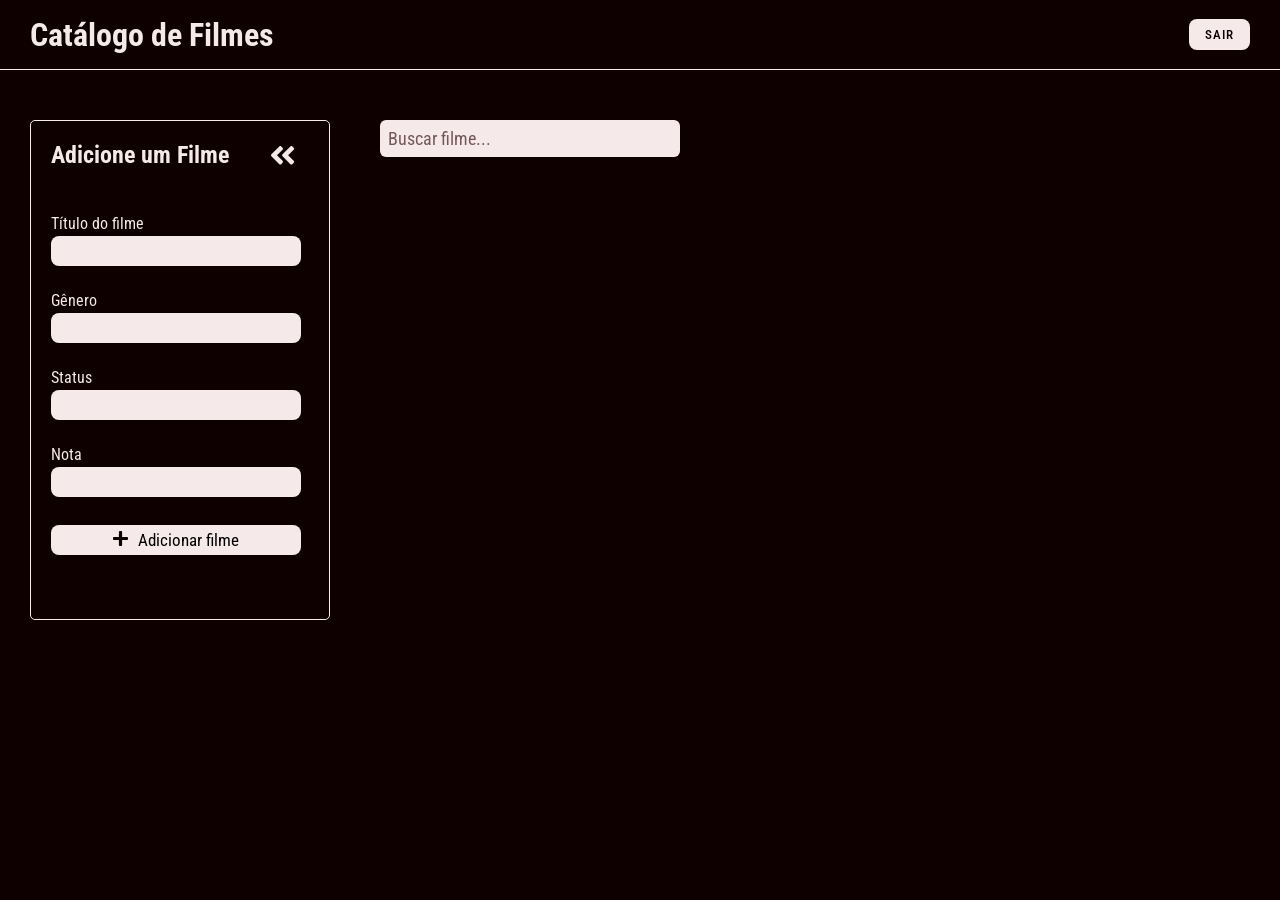
<file: fronted/index.html>
<!DOCTYPE html>
<html lang="en">
<head>
    <meta charset="UTF-8">
    <meta name="viewport" content="width=device-width, initial-scale=1.0">
    <title>Catálogo de Filmes</title>

    <link rel="stylesheet" href="CSS/style.css">

    <link rel="preconnect" href="https://fonts.googleapis.com">
    <link rel="preconnect" href="https://fonts.gstatic.com" crossorigin>
    <link href="https://fonts.googleapis.com/css2?family=Roboto+Condensed:ital,wght@0,100..900;1,100..900&family=Roboto:ital,wght@0,100..900;1,100..900&display=swap" rel="stylesheet">
</head>
<body>
    <header>
        <h1>Catálogo de Filmes</h1>
        <button id="logout-btn">SAIR</button>
    </header>
    <main>
        <aside id="formulario">
            <div id="aside-top">
                <h2>Adicione um Filme</h2>
                <img src="src/icons/arrow-hide.svg" alt="Seta para abrir e fechar a barra lateral." id="arrow-hide">
            </div>
            <form id="form-filmes">
                <div class="item-form" id="titulo-field">
                    <label for="tituloF">Título do filme</label>
                    <input type="text" id="tituloF" class="tituloF">
                </div>

                <div class="item-form" id="genero-field">
                    <label for="genero">Gênero</label>
                    <input type="text" id="genero" class="genero">
                </div>

                <div class="item-form" id="status-field">
                    <label for="status">Status</label>
                    <input type="text" id="status" class="status">
                </div>

                <div class="item-form" id="nota-field">
                    <label for="nota">Nota</label>
                    <input type="number" id="nota" class="nota">
                </div>

                <button type="submit">
                    <span>
                        <img src="src/icons/plus.svg" alt="Símbolo de mais">
                    </span>
                    <p>Adicionar filme</p>
                </button>
            </form>
        </aside>
        <section id="sessao-de-filmes">

            <input type="text" id="buscar-filme" placeholder="Buscar filme...">

            <article id="container-cards">
                <!-- <div class="card-filmes">
                    <div class="info-filmes">
                        <p>Títitulo</p>
                        <p>Gênero</p>
                        <p>Status</p>
                        <p>Nota</p>
                    </div>
                    <div class="icons">
                        <img class="pencil" src="src/icons/pencil.svg" alt="">
                        <img class="trash" src="src/icons/trash-alt.svg" alt="">
                    </div>
                </div> -->
            </article>
            <div id="paginacao"></div>
        </section>
    </main>

    <script src="https://code.jquery.com/jquery-3.7.1.min.js"></script>
    <script src="script.js"></script>

    <div id="popup-excluir">
        <p>Deseja excluir este filme?</p>
        <button id="confirmar-excluir">EXCLUIR</button>
        <button id="cancelar-excluir">CANCELAR</button>
    </div>

    <div id="popup-editar">
        <input type="text" id="editar-titulo" placeholder="Título">
        <input type="text" id="editar-genero" placeholder="Gênero">
        <input type="text" id="editar-status" placeholder="Status">
        <input type="number" id="editar-nota" placeholder="Nota">
        <button id="confirmar-edicao">SALVAR</button>
        <button id="cancelar-edicao">CANCELAR</button>
    </div>

    <div id="overlay"></div>
    
    <div  id="toast">
        <span id="toast-mensagem"></span>
        <button id="toast-fechar">X</button>
    </div>

</body>
</html>
</file>
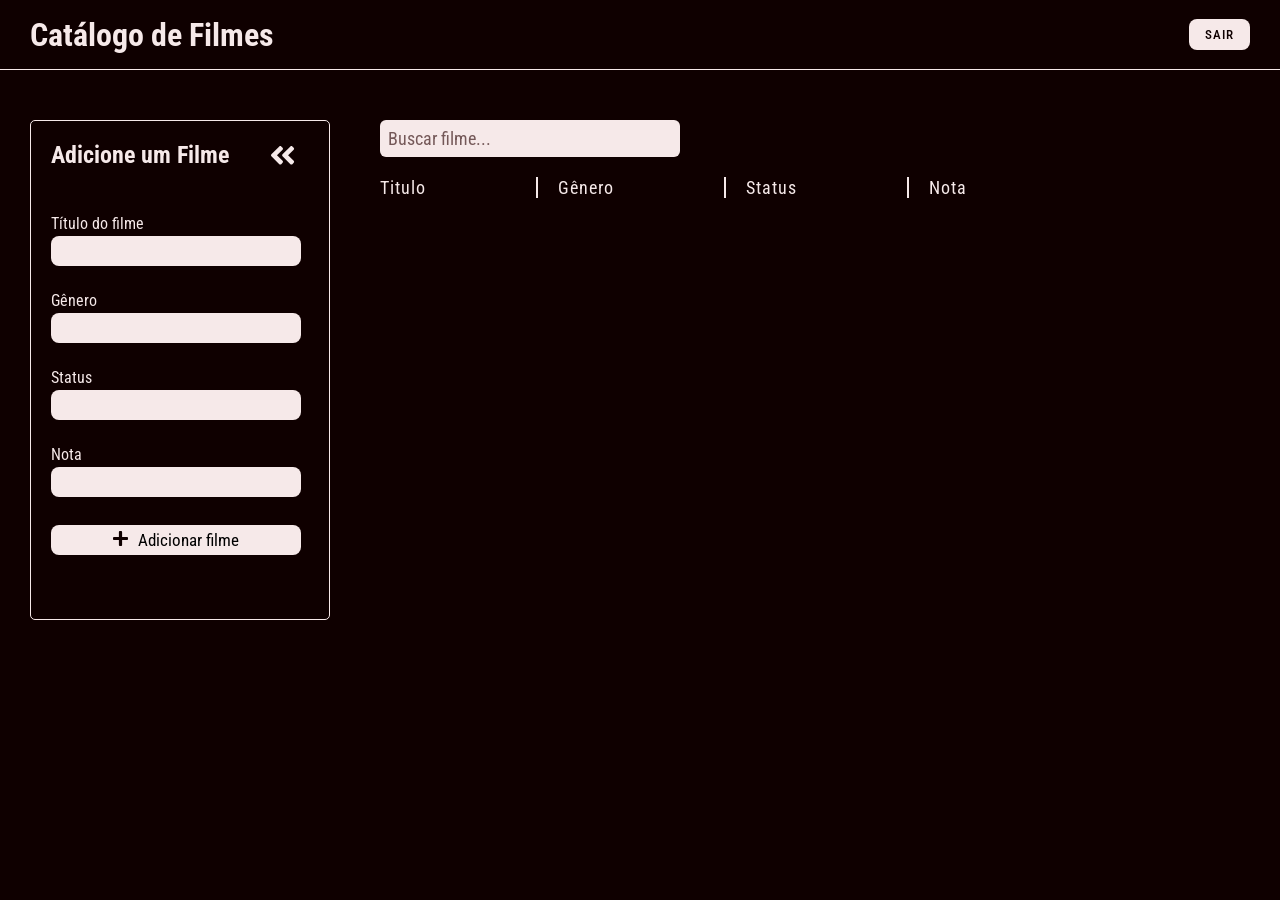
<file: frontend/index.html>
<!DOCTYPE html>
<html lang="en">
<head>
    <meta charset="UTF-8">
    <meta name="viewport" content="width=device-width, initial-scale=1.0">
    <title>Catálogo de Filmes</title>

    <link rel="stylesheet" href="CSS/style.css">

    <link rel="preconnect" href="https://fonts.googleapis.com">
    <link rel="preconnect" href="https://fonts.gstatic.com" crossorigin>
    <link href="https://fonts.googleapis.com/css2?family=Roboto+Condensed:ital,wght@0,100..900;1,100..900&family=Roboto:ital,wght@0,100..900;1,100..900&display=swap" rel="stylesheet">
</head>
<body>
    <header>
        <h1>Catálogo de Filmes</h1>
        <button id="logout-btn">SAIR</button>
    </header>
    <main>
        <aside id="formulario">
            <div id="aside-top">
                <h2>Adicione um Filme</h2>
                <img src="src/icons/arrow-hide.svg" alt="Seta para abrir e fechar a barra lateral." id="arrow-hide">
            </div>
            <form id="form-filmes">
                <div class="item-form" id="titulo-field">
                    <label for="tituloF">Título do filme</label>
                    <input type="text" id="tituloF" class="tituloF">
                </div>

                <div class="item-form" id="genero-field">
                    <label for="genero">Gênero</label>
                    <input type="text" id="genero" class="genero">
                </div>

                <div class="item-form" id="status-field">
                    <label for="status">Status</label>
                    <input type="text" id="status" class="status">
                </div>

                <div class="item-form" id="nota-field">
                    <label for="nota">Nota</label>
                    <input type="number" id="nota" class="nota">
                </div>

                <button type="submit">
                    <span>
                        <img src="src/icons/plus.svg" alt="Símbolo de mais">
                    </span>
                    <p>Adicionar filme</p>
                </button>
            </form>
        </aside>
        <section id="sessao-de-filmes">

            <input type="text" id="buscar-filme" placeholder="Buscar filme...">

            <div id="ref-container">
                <p>Titulo</p>
                <p>Gênero</p>
                <p>Status</p>
                <p id="nota">Nota</p>
            </div>

            <article id="container-cards">
                <!-- <div class="card-filmes">
                    <div class="info-filmes">
                        <p>Títitulo</p>
                        <p>Gênero</p>
                        <p>Status</p>
                        <p>Nota</p>
                    </div>
                    <div class="icons">
                        <img class="pencil" src="src/icons/pencil.svg" alt="">
                        <img class="trash" src="src/icons/trash-alt.svg" alt="">
                    </div>
                </div> -->
            </article>
            <div id="paginacao"></div>
        </section>
    </main>

    <script src="https://code.jquery.com/jquery-3.7.1.min.js"></script>
    <script src="script.js"></script>

    <div id="popup-excluir">

        <button id="fechar-excluir">X</button>

        <p>Deseja excluir este filme?</p>
        <button id="confirmar-excluir">EXCLUIR</button>
        <button id="cancelar-excluir">CANCELAR</button>
    </div>

    <div id="popup-editar">

        <button id="fechar-edicao">X</button>

        <input type="text" id="editar-titulo" placeholder="Título">
        <input type="text" id="editar-genero" placeholder="Gênero">
        <input type="text" id="editar-status" placeholder="Status">
        <input type="number" id="editar-nota" placeholder="Nota">
        <button id="confirmar-edicao">SALVAR</button>
        <button id="cancelar-edicao">CANCELAR</button>
    </div>

    <div id="popup-logout">
        <button id="fechar-logout" class="btn-fechar-modal">X</button>
        <p>Deseja sair da conta?</p>

        <button id="confirmar-logout">SIM</button>
        <button id="cancelar-logout">NÃO</button>
    </div>

    <div id="overlay"></div>
    
    <div  id="toast">
        <span id="toast-mensagem"></span>
        <button id="toast-fechar">X</button>
    </div>

</body>
</html>
</file>
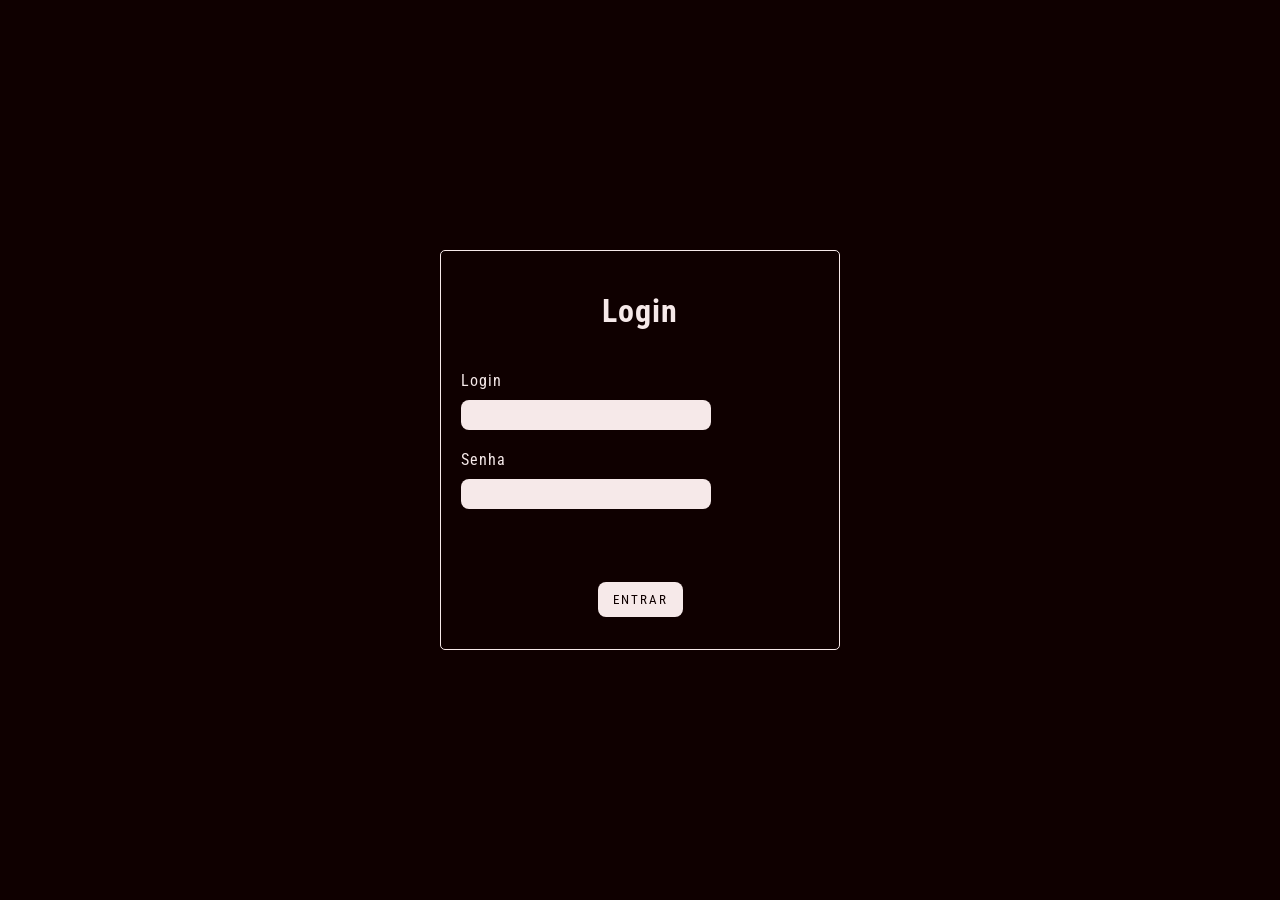
<file: fronted/login.html>
<!DOCTYPE html>
<html lang="en">
<head>
    <meta charset="UTF-8">
    <meta name="viewport" content="width=device-width, initial-scale=1.0">

    <link rel="stylesheet" href="CSS/login.css">

    <link rel="preconnect" href="https://fonts.googleapis.com">
    <link rel="preconnect" href="https://fonts.gstatic.com" crossorigin>
    <link href="https://fonts.googleapis.com/css2?family=Roboto+Condensed:ital,wght@0,100..900;1,100..900&family=Roboto:ital,wght@0,100..900;1,100..900&display=swap" rel="stylesheet">

    <title>Login | Catálogo de Filmes</title>
</head>
<body>
    <main id="form-container">
        <h1>Login</h1>
        <form id="login-form">
            <div class="input-field" id="login-field">
                <label for="loginL">Login</label>
                <input type="email" id="loginL">
            </div>
            <div class="input-field" id="senha-field">
                <label for="senhaL">Senha</label>
                <input type="password" id="senhaL">
            </div>

            <div id="error-message"></div>

            <button type="submit">ENTRAR</button>
        </form>
    </main>

    <script src="https://code.jquery.com/jquery-3.7.1.min.js"></script>
    <script src="login.js"></script>
</body>
</html>
</file>
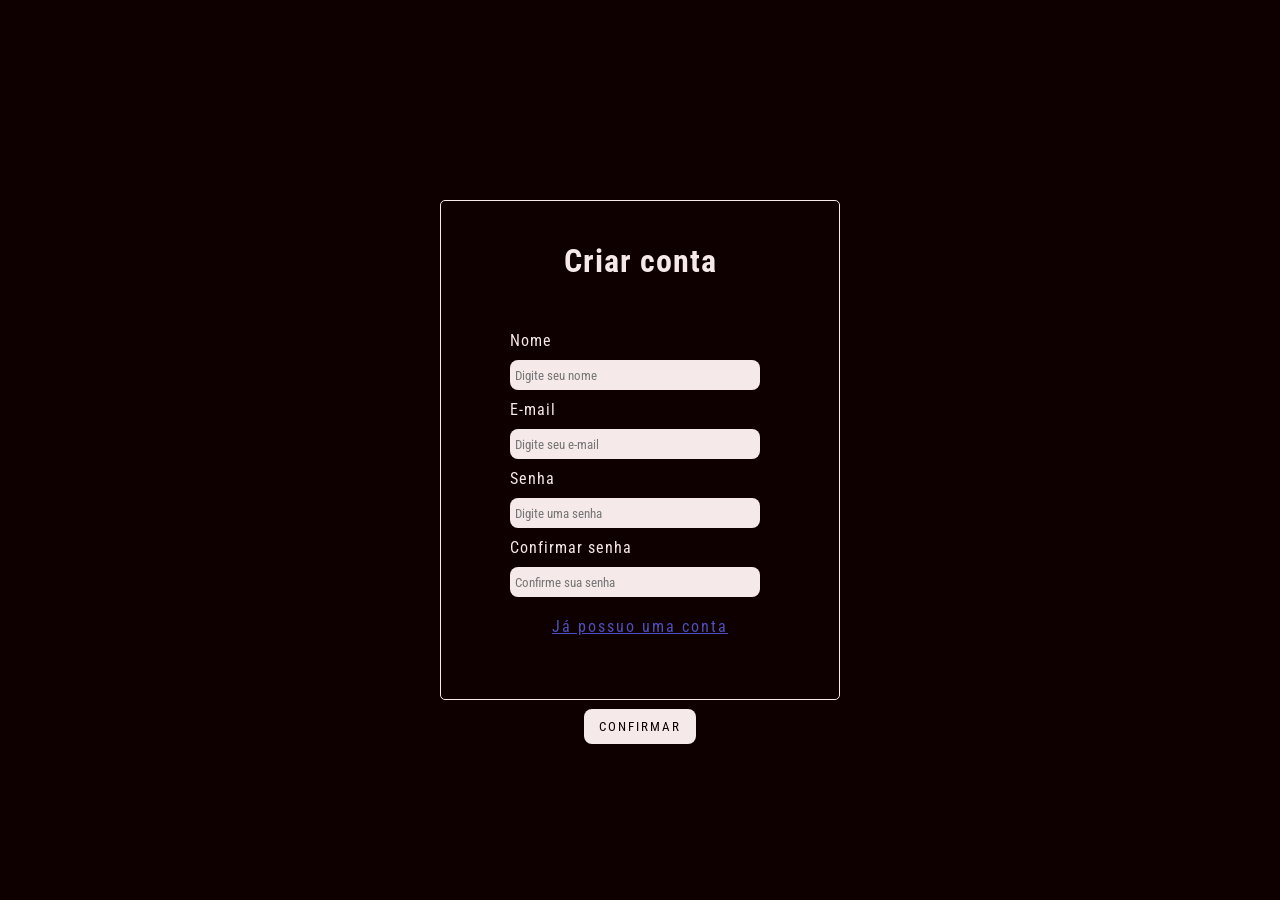
<file: frontend/cadastro.html>
<!DOCTYPE html>
<html lang="en">
<head>
    <meta charset="UTF-8">
    <meta name="viewport" content="width=device-width, initial-scale=1.0">

    <link rel="stylesheet" href="CSS/cadastro.css">

    <link rel="preconnect" href="https://fonts.googleapis.com">
    <link rel="preconnect" href="https://fonts.gstatic.com" crossorigin>
    <link href="https://fonts.googleapis.com/css2?family=Roboto+Condensed:ital,wght@0,100..900;1,100..900&family=Roboto:ital,wght@0,100..900;1,100..900&display=swap" rel="stylesheet">

    <title>Signin | Catálogo de Filmes</title>
</head>
<body>
    <main id="form-container">
        <h1>Criar conta</h1>
        <form id="signin-form">
            <div id="inputs-container">
                <div class="input-field" id="nome-field">
                    <label for="nomeL">Nome</label>
                    <input type="text" id="nomeL" placeholder="Digite seu nome">
                </div>
                <div class="input-field" id="login-field">
                    <label for="emailL">E-mail</label>
                    <input type="email" id="emailL" placeholder="Digite seu e-mail">
                </div>
                <div class="input-field" id="senha-field">
                    <label for="senhaL">Senha</label>
                    <input type="password" id="senhaL" placeholder="Digite uma senha">
                </div>
                <div class="input-field" id="confSenha-field">
                    <label for="confSenhaL">Confirmar senha</label>
                    <input type="password" id="confSenhaL" placeholder="Confirme sua senha">
                </div>
            </div>

            <p id="go-login">
                <a href="login.html">Já possuo uma conta</a>
            </p>

            <div id="error-message"></div>

            <button type="submit">CONFIRMAR</button>
        </form>
    </main>


    <script src="https://code.jquery.com/jquery-3.7.1.min.js"></script>
    <script src="cadastro.js"></script>

    <div id="toast">
        <span id="toast-mensagem"></span>
        <button id="toast-fechar">X</button>
    </div>

</body>
</html>
</file>
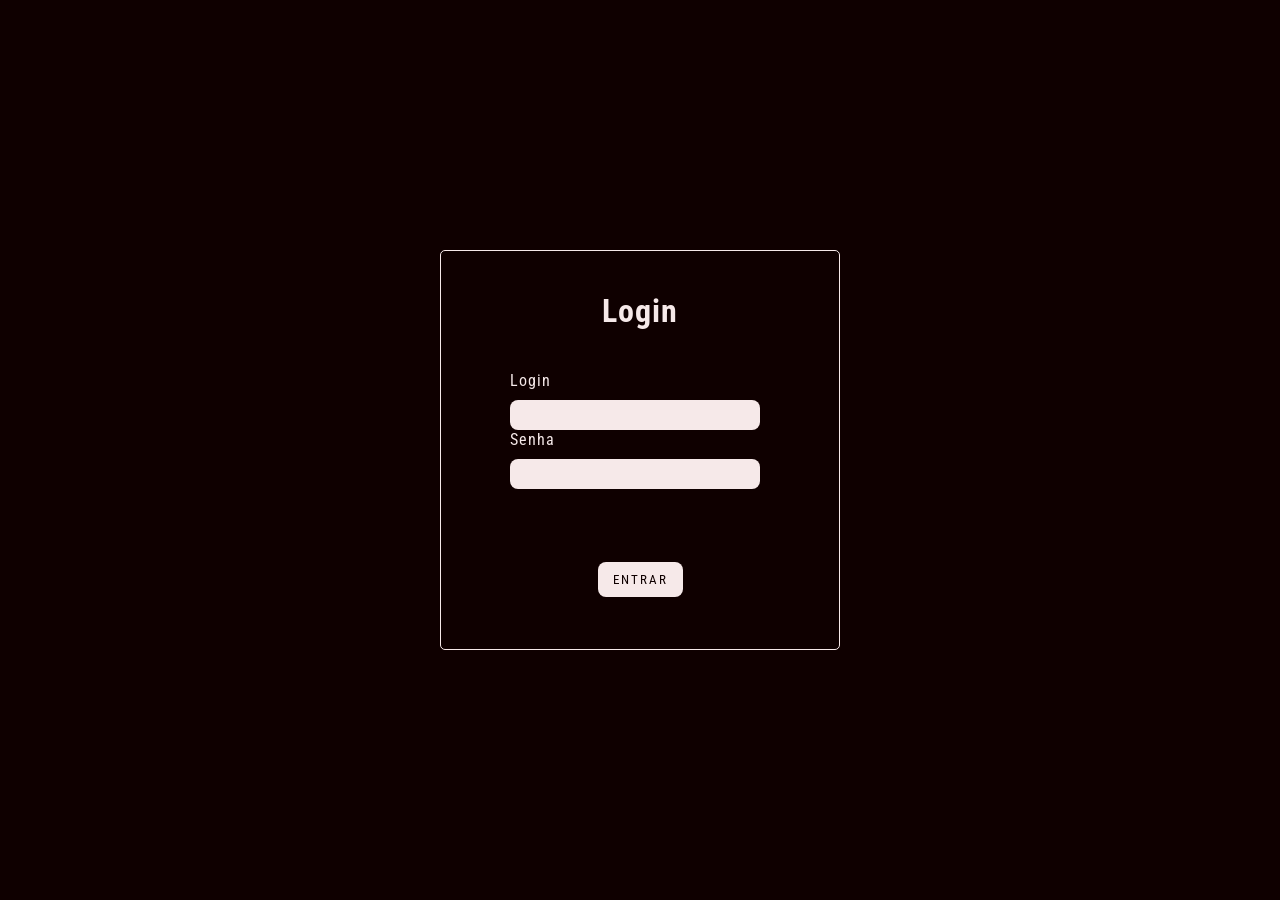
<file: frontend/login.html>
<!DOCTYPE html>
<html lang="en">
<head>
    <meta charset="UTF-8">
    <meta name="viewport" content="width=device-width, initial-scale=1.0">

    <link rel="stylesheet" href="CSS/login.css">

    <link rel="preconnect" href="https://fonts.googleapis.com">
    <link rel="preconnect" href="https://fonts.gstatic.com" crossorigin>
    <link href="https://fonts.googleapis.com/css2?family=Roboto+Condensed:ital,wght@0,100..900;1,100..900&family=Roboto:ital,wght@0,100..900;1,100..900&display=swap" rel="stylesheet">

    <title>Login | Catálogo de Filmes</title>
</head>
<body>
    <main id="form-container">
        <h1>Login</h1>
        <form id="login-form">
            <div id="inputs-container">
                <div class="input-field" id="login-field">
                    <label for="loginL">Login</label>
                    <input type="email" id="loginL">
                </div>
                <div class="input-field" id="senha-field">
                    <label for="senhaL">Senha</label>
                    <input type="password" id="senhaL">
                </div>
            </div>

            <div id="error-message"></div>

            <button type="submit">ENTRAR</button>
        </form>
    </main>

    <script src="https://code.jquery.com/jquery-3.7.1.min.js"></script>
    <script src="login.js"></script>
</body>
</html>
</file>
<file: fronted/CSS/style.css>
* {
    margin: 0;
    padding: 0;
    box-sizing: border-box;
    font-family: "Roboto Condensed", sans-serif;
}

body {
    background: #0F0000;
}

header {
    background: #0F0000;
    height: 70px;
    color: #F6E9E9;
    border-bottom: 1px solid #F6E9E9;
    display: flex;
    align-items: center;
    justify-content: space-between;
}

header > h1 {
    margin-left: 30px;
}

#logout-btn {
    margin-right: 30px;
    padding: 8px 16px;
    border: none;
    border-radius: 8px;
    background: #F6E9E9;
    color: #0F0000;
    font-weight: 500;
    cursor: pointer;
    letter-spacing: 1px;
    transition: all .2s ease-in-out;
}

#logout-btn:hover {
    background: #dbc9c9;
}

main {
    display: grid;
    grid-template-columns: 30px max-content auto;
    grid-template-rows: 50px auto;
}

main > #formulario {
    display: grid;
    grid-column: 2;
    grid-row: 2;
    background: #0F0000;
    border: 1px solid #F6E9E9;
    border-radius: 5px;
    padding: 20px;
    width: 300px;
    max-height: 500px;
}

main > #formulario > #aside-top {
    color: #F6E9E9;
    display: grid;
    grid-template-columns: auto auto;
}

main > #formulario > #aside-top > #arrow-hide {
    grid-column: 2;
    align-self: center;
    justify-self: center;
}

main > aside > form {
    display: grid;
    grid-template-rows: 20px repeat(6, auto) 20px;
    row-gap: 25px;
    align-content: start;
}

main > aside > form > .item-form {
    display: flex;
    flex-direction: column;
}

main > aside > form > .item-form > label {
    color: #F6E9E9;
}

main > aside > form > .item-form > input {
    height: 30px;
    max-width: 250px;
    border-radius: 8px;
    border: none;
    margin-top: 3px;
    background-color: #F6E9E9;
}

main > aside > form > .item-form#titulo-field {
    grid-row: 2;
}

main > aside > form > .item-form#genero-field {
    grid-row: 3;
}

main > aside > form > .item-form#status-field {
    grid-row: 4;
}

main > aside > form > .item-form#nota-field {
    grid-row: 5;
}

main > aside > form > button {
    display: flex;
    flex-direction: row;
    justify-content: center;
    align-items: center;
    grid-row: 6;
    height: 30px;
    max-width: 250px;
    border-radius: 8px;
    border: none;
    margin-top: 3px;
    background-color: #F6E9E9;
    cursor: pointer;
    transition: all .2s ease-in-out;
    font-size: 17px;
}

main > aside > form > button:hover {
    background: #dbc9c9;
}

main > aside > form > button > span{
    margin-right: 10px;
}

section#sessao-de-filmes {
    grid-column: 3;
    grid-row: 2;
    color: #F6E9E9;
    padding-left: 50px;
    padding-bottom: 20px;
}

section#sessao-de-filmes article {
    display: flex;
    flex-direction: column;
    gap: 20px;
    max-width: 700px;
}

section#sessao-de-filmes article > div.card-filmes {
    display: grid;
    grid-template-columns: 1fr auto ;
    grid-template-rows: 1fr;
    padding: 8px 10px;
    border: 1px solid #F6E9E9;
}

section#sessao-de-filmes article > div.card-filmes > .info-filmes {
    display: flex;
    flex-direction: row;
    gap: 20px;
    flex-wrap: wrap;
    grid-row: 1;
    align-self: center;
}

section#sessao-de-filmes article > div.card-filmes > div.icons {
    align-self: center;
    display: flex;
    flex-direction: row;
    gap: 10px;
}

section#sessao-de-filmes article > div.card-filmes > div.icons > img {
    height: 24px;
    padding: 4px 6px;
    border-radius: 4px;
    border: 1px solid #F6E9E9;
    cursor: pointer;
    transition: all .2s ease-in-out;
}

section#sessao-de-filmes article > div.card-filmes > div.icons > img:hover {
    background: #3a2f2f;
}

body > #popup-excluir {
    /* display: none;
    position: absolute;
    background: #0f0000e3;
    border: 1px solid #F6E9E9;
    border-radius: 8px;
    padding: 10px;
    color: #F6E9E9;
    z-index: 1000;
    width: 180px; */
     display: none;
    position: fixed;
    top: 50%;
    left: 50%;
    transform: translate(-50%, -50%);
    background: #0F0000;
    border: 1px solid #F6E9E9;
    border-radius: 8px;
    padding: 20px;
    color: #F6E9E9;
    width: 300px;
    z-index: 1000;
}

body > #popup-excluir p {
    margin-bottom: 10px;
}


body > #popup-excluir button {
    width: 100%;
    margin-top: 5px;
    padding: 5px;
    cursor: pointer;
    background: #F6E9E9;
    letter-spacing: 2px;
    color: #0F0000;
    padding: 10px 0;
    border-radius: 8px;
    transition: all ease-in-out;
}

body > #popup-excluir button:hover {
    background: #dbc9c9;

}

body > #popup-editar {
    display: none;
    position: fixed;
    top: 50%;
    left: 50%;
    transform: translate(-50%, -50%);
    width: 300px;
    padding: 20px;
    background: #0F0000;
    border: 1px solid #F6E9E9;
    border-radius: 8px;
    z-index: 1000;
}

body > #popup-editar input {
    width: 100%;
    margin-bottom: 8px;
    padding: 5px;
    background: #F6E9E9;
    border-radius: 8px;
    border: none;
    color: #0F0000;
    font-size: 18px;
}

body > #popup-editar input::placeholder {
    color: #745858;
    
}

body > #popup-editar button {
    width: 100%;
    padding: 10px 0;
    margin-top: 5px;
    border-radius: 8px;
    border: none;
    background: #F6E9E9;
    color: #0F0000;
    letter-spacing: 2px;
    cursor: pointer;
}

#popup-editar button:hover {
    background: #dbc9c9;

}

#paginacao {
    margin-top: 20px;
    display: flex;
    gap: 10px;
    flex-wrap: wrap;
}

#paginacao button {
    padding: 6px 12px;
    cursor: pointer;
    font-size: 20px;
    background: #F6E9E9;
    border: none;
    border-radius: 50%;
    transition: all .2s ease-in-out;
}

#paginacao button:hover {
    background: #bca7a7;
    color: #0F0000;
}

#paginacao > .btn-navegacao {
    padding: 5px;
    border-radius: 0%;
    border-radius: 10px;
}

#buscar-filme {
    width: 300px;
    padding: 8px;
    margin-bottom: 20px;
    border-radius: 6px;
    border: none;
    background: #F6E9E9;
    color: #0F0000;
    font-size: 18px;
}

#buscar-filme::placeholder {
    color: #745858;
} 

#overlay {
    display: none;
    position: fixed;
    inset: 0;
    background: rgba(0, 0, 0, 0.7);
    z-index: 999;
}

#toast {
    display: none;
    position: fixed;
    right: 20px;
    bottom: 20px;
    min-width: 300px;
    max-width: 400px;
    padding: 15px 20px;
    background: #F6E9E9;
    color: #0F0000;
    border-radius: 8px;
    z-index: 5000;
    display: flex;
    justify-content: space-between;
    align-items: center;
    box-shadow: 0 4px 12px rgba(0, 0, 0, .3);
    font-size: 16px;
    opacity: 0;
    visibility: hidden;
    transition: all .3s ease;
}

#toast.mostrar {
    opacity: 1;
    visibility: visible;
}

#toast-fechar {
    background: none;
    border: none;
    cursor: pointer;
    font-size: 18px;
    font-weight: bold;
    margin-left: 15px;
}
</file>
<file: frontend/CSS/style.css>
* {
    margin: 0;
    padding: 0;
    box-sizing: border-box;
    font-family: "Roboto Condensed", sans-serif;
}

body {
    background: #0F0000;
}

header {
    background: #0F0000;
    height: 70px;
    color: #F6E9E9;
    border-bottom: 1px solid #F6E9E9;
    display: flex;
    align-items: center;
    justify-content: space-between;
}

header > h1 {
    margin-left: 30px;
}

#logout-btn {
    margin-right: 30px;
    padding: 8px 16px;
    border: none;
    border-radius: 8px;
    background: #F6E9E9;
    color: #0F0000;
    font-weight: 500;
    cursor: pointer;
    letter-spacing: 1px;
    transition: all .2s ease-in-out;
}

#logout-btn:hover {
    background: #dbc9c9;
}

main {
    display: grid;
    grid-template-columns: 30px max-content auto;
    grid-template-rows: 50px auto;
}

main > #formulario {
    display: grid;
    grid-column: 2;
    grid-row: 2;
    background: #0F0000;
    border: 1px solid #F6E9E9;
    border-radius: 5px;
    padding: 20px;
    width: 300px;
    max-height: 500px;
}

main > #formulario > #aside-top {
    color: #F6E9E9;
    display: grid;
    grid-template-columns: auto auto;
}

main > #formulario > #aside-top > #arrow-hide {
    grid-column: 2;
    align-self: center;
    justify-self: center;
}

main > aside > form {
    display: grid;
    grid-template-rows: 20px repeat(6, auto) 20px;
    row-gap: 25px;
    align-content: start;
}

main > aside > form > .item-form {
    display: flex;
    flex-direction: column;
}

main > aside > form > .item-form > label {
    color: #F6E9E9;
}

main > aside > form > .item-form > input {
    height: 30px;
    max-width: 250px;
    border-radius: 8px;
    border: none;
    margin-top: 3px;
    background-color: #F6E9E9;
}

main > aside > form > .item-form#titulo-field {
    grid-row: 2;
}

main > aside > form > .item-form#genero-field {
    grid-row: 3;
}

main > aside > form > .item-form#status-field {
    grid-row: 4;
}

main > aside > form > .item-form#nota-field {
    grid-row: 5;
}

main > aside > form > button {
    display: flex;
    flex-direction: row;
    justify-content: center;
    align-items: center;
    grid-row: 6;
    height: 30px;
    max-width: 250px;
    border-radius: 8px;
    border: none;
    margin-top: 3px;
    background-color: #F6E9E9;
    cursor: pointer;
    transition: all .2s ease-in-out;
    font-size: 17px;
}

main > aside > form > button:hover {
    background: #dbc9c9;
}

main > aside > form > button > span{
    margin-right: 10px;
}

section#sessao-de-filmes {
    grid-column: 3;
    grid-row: 2;
    color: #F6E9E9;
    padding-left: 50px;
    padding-bottom: 20px;
}


section#sessao-de-filmes article {
    display: flex;
    flex-direction: column;
    gap: 20px;
    max-width: 700px;
}

section#sessao-de-filmes article > div.card-filmes {
    display: grid;
    grid-template-columns: 1fr auto ;
    grid-template-rows: 1fr;
    padding: 8px 10px;
    border: 1px solid #F6E9E9;
}

section#sessao-de-filmes article > div.card-filmes > .info-filmes {
     display: grid;
    grid-template-columns: 2fr 1.5fr 1fr 0.5fr;
    width: 100%;
    align-items: center;
}

section#sessao-de-filmes article > div.card-filmes > .info-filmes > p {
    border-right: 2px solid #F6E9E9;
    margin-right: 10px;
}

section#sessao-de-filmes article > div.card-filmes > .info-filmes > p:nth-child(4) {
    border: none;
}

section#sessao-de-filmes article > div.card-filmes > div.icons {
    align-self: center;
    display: flex;
    flex-direction: row;
    gap: 10px;
}

section#sessao-de-filmes article > div.card-filmes > div.icons > img {
    height: 24px;
    padding: 4px 6px;
    border-radius: 4px;
    border: 1px solid #F6E9E9;
    cursor: pointer;
    transition: all .2s ease-in-out;
}

section#sessao-de-filmes article > div.card-filmes > div.icons > img:hover {
    background: #3a2f2f;
}

body > #popup-excluir {
    /* display: none;
    position: absolute;
    background: #0f0000e3;
    border: 1px solid #F6E9E9;
    border-radius: 8px;
    padding: 10px;
    color: #F6E9E9;
    z-index: 1000;
    width: 180px; */
     display: none;
    position: fixed;
    top: 50%;
    left: 50%;
    transform: translate(-50%, -50%);
    background: #0F0000;
    border: 1px solid #F6E9E9;
    border-radius: 8px;
    padding: 20px;
    color: #F6E9E9;
    width: 400px;
    z-index: 1000;
}

body > #popup-excluir > #fechar-excluir {
    position: absolute;
    top: -25px;
    right: -10px;    
    background: none;
    border: none;
    color: #F6E9E9;
    font-size: 18px;
    font-weight: bold;
    cursor: pointer;
    background: red;
    width: 30px;
    transition: all .2s ease-in-out;
}

body > #popup-excluir > #fechar-excluir:hover {
    background: rgb(132, 35, 35);
}

body > #popup-excluir p {
    margin-bottom: 10px;
}


body > #popup-excluir button {
    width: 100%;
    margin-top: 5px;
    padding: 5px;
    cursor: pointer;
    background: #F6E9E9;
    letter-spacing: 2px;
    color: #0F0000;
    padding: 10px 0;
    border-radius: 8px;
    transition: all ease-in-out;
}

body > #popup-excluir button:hover {
    background: #dbc9c9;

}

body > #popup-editar {
    display: none;
    position: fixed;
    top: 50%;
    left: 50%;
    transform: translate(-50%, -50%);
    width: 500px;
    padding: 20px;
    background: #0F0000;
    border: 1px solid #F6E9E9;
    border-radius: 8px;
    z-index: 1000;
}

body > #popup-editar >  #fechar-edicao {
    position: absolute;
    top: -25px;
    right: -10px;    
    background: none;
    border: none;
    color: #F6E9E9;
    font-size: 18px;
    font-weight: bold;
    cursor: pointer;
    background: red;
    width: 30px;
    transition: all .2s ease-in-out;
}

body > #popup-editar >  #fechar-edicao:hover {
    background: rgb(132, 35, 35);
}

body > #popup-editar input {
    width: 100%;
    margin-bottom: 8px;
    padding: 5px;
    background: #F6E9E9;
    border-radius: 8px;
    border: none;
    color: #0F0000;
    font-size: 18px;
}

body > #popup-editar input::placeholder {
    color: #745858;
    
}

body > #popup-editar button {
    width: 100%;
    padding: 10px 0;
    margin-top: 5px;
    border-radius: 8px;
    border: none;
    background: #F6E9E9;
    color: #0F0000;
    letter-spacing: 2px;
    cursor: pointer;
}

#popup-editar button:hover {
    background: #dbc9c9;

}

#paginacao {
    margin-top: 20px;
    display: flex;
    gap: 10px;
    flex-wrap: wrap;
}

#paginacao button {
    padding: 6px 12px;
    cursor: pointer;
    font-size: 20px;
    background: #F6E9E9;
    border: none;
    border-radius: 50%;
    transition: all .2s ease-in-out;
}

#paginacao button:hover {
    background: #bca7a7;
    color: #0F0000;
}

#paginacao > .btn-navegacao {
    padding: 5px;
    border-radius: 0%;
    border-radius: 10px;
}

#buscar-filme {
    width: 300px;
    padding: 8px;
    margin-bottom: 20px;
    border-radius: 6px;
    border: none;
    background: #F6E9E9;
    color: #0F0000;
    font-size: 18px;
}

#buscar-filme::placeholder {
    color: #745858;
}

#overlay {
    display: none;
    position: fixed;
    inset: 0;
    background: rgba(0, 0, 0, 0.7);
    z-index: 999;
}

#toast {
    display: none;
    position: fixed;
    right: 20px;
    bottom: 20px;
    min-width: 300px;
    max-width: 400px;
    padding: 15px 20px;
    background: #F6E9E9;
    color: #0F0000;
    border-radius: 8px;
    z-index: 5000;
    display: flex;
    justify-content: space-between;
    align-items: center;
    box-shadow: 0 4px 12px rgba(0, 0, 0, .3);
    font-size: 16px;
    opacity: 0;
    visibility: hidden;
    transition: all .3s ease;
}

#toast.mostrar {
    opacity: 1;
    visibility: visible;
}

#toast-fechar {
    background: none;
    border: none;
    cursor: pointer;
    font-size: 18px;
    font-weight: bold;
    padding: 3px 5px;
    margin-left: 15px;
    border-radius: 8px;
}

#toast-fechar:hover {
    background: #745858;
}

#popup-logout {
    display: none;
    position: fixed;
    top: 50%;
    left: 50%;
    transform: translate(-50%, -50%);
    background: #0F0000;
    border: 1px solid #F6E9E9;
    border-radius: 8px;
    padding: 20px;
    color: #F6E9E9;
    width: 450px;
    z-index: 1000;
}

#popup-logout p {
    margin-bottom: 15px;
}

#popup-logout #fechar-logout {
    position: absolute;
    top: -15px;
    right: -10px;    
    background: none;
    border: none;
    border-radius: 5px;
    color: #F6E9E9;
    font-size: 18px;
    font-weight: bold;
    cursor: pointer;
    background: red;
    width: 30px;
    transition: all .2s ease-in-out;
}

#popup-logout #fechar-logout:hover {
    background: rgb(132, 35, 35);
}


#popup-logout button:not(.btn-fechar-modal) {
    width: 100%;
    margin-top: 5px;
    padding: 10px 0;
    cursor: pointer;
    background: #F6E9E9;
    color: #0F0000;
    border-radius: 8px;
    border: none;
    letter-spacing: 2px;
}

#popup-logout button:not(.btn-fechar-modal):hover {
    background: #dbc9c9;
}

div#ref-container {
    display: flex;
    flex-direction: row;
    max-width: 600px;
    gap: 20px;
    margin-bottom: 10px;
}

div#ref-container > p {
    font-size: 18px;
    letter-spacing: 1px;
    padding-right: 110px;
    border-right: 2px solid #F6E9E9;
}

div#ref-container > p#nota {
    border: none;
}
</file>
<file: fronted/CSS/login.css>
* {
    margin: 0;
    padding: 0;
    box-sizing: border-box;
    font-family: "Roboto Condensed", sans-serif;
}

body {
    background: #0F0000;
    min-height: 100vh;
    display: flex;
    justify-content: center;
    align-items: center;
}

body > main {
    display: grid;
    grid-template-columns: 1fr;
    grid-template-rows: 120px 200px;
    background: #0F0000;
    border: 1px solid #F6E9E9;
    border-radius: 5px;
    width: 400px;
    height: 400px;
}

body > main > h1 {
    text-align: center;
    align-self: center;
    color: #F6E9E9;
    letter-spacing: 1px;
}

body > main > form {
    background: #0F0000;
    grid-row: 2;
    display: flex;
    flex-direction: column;
    gap: 20px;
}

body > main > form > button {
    align-self: center;
    padding: 10px 15px;
    border-radius: 8px;
    border: none;
    background-color: #F6E9E9;
    
    cursor: pointer;
    margin-top: 5px;
}

body > main > form > button {
    font-family: "Roboto Condensed", sans-serif;
    text-decoration: none;
    letter-spacing: 2px;
    color: #0F0000;
}

body > main div.input-field {
    /* background: lightpink; */
    display: flex;
    flex-direction: column;
    padding-left: 20px;
    gap: 10px;
}

body > main div.input-field > label {
    color: #F6E9E9;
    letter-spacing: 1px;
}

body > main div.input-field > input {
    height: 30px;
    max-width: 250px;
    border-radius: 8px;
    border: none;
    background: #F6E9E9;
}

#error-message {
    color: #ff4d4d;
    font-size: 14px;
    text-align: center;
    margin-top: 10px;
    min-height: 18px;
}
</file>
<file: frontend/CSS/cadastro.css>
* {
    margin: 0;
    padding: 0;
    box-sizing: border-box;
    font-family: "Roboto Condensed", sans-serif;
}

body {
    background: #0F0000;
    min-height: 100vh;
    display: flex;
    justify-content: center;
    align-items: center;
}

body > main {
    display: grid;
    grid-template-columns: 1fr;
    grid-template-rows: 120px 200px;
    background: #0F0000;
    border: 1px solid #F6E9E9;
    border-radius: 5px;
    width: 400px;
    height: 500px;
}

body > main > h1 {
    text-align: center;
    align-self: center;
    color: #F6E9E9;
    letter-spacing: 1px;
}

body > main > form {
    background: #0F0000;
    grid-row: 2;
    display: flex;
    flex-direction: column;
    justify-self: center;
    gap: 20px;
}

body > main > form > button {
    align-self: center;
    padding: 10px 15px;
    border-radius: 8px;
    border: none;
    background-color: #F6E9E9;
    
    cursor: pointer;
    margin-top: 5px;
}

body > main > form > button {
    font-family: "Roboto Condensed", sans-serif;
    text-decoration: none;
    letter-spacing: 2px;
    color: #0F0000;
}

body > main > form > #inputs-container {
    /* background: red; */
    width: 300px;
}

body > main div.input-field {
    /* background: lightpink; */
    display: flex;
    flex-direction: column;
    padding-left: 20px;
    margin-top: 10px;
    gap: 10px;
}

body > main div.input-field > label {
    color: #F6E9E9;
    letter-spacing: 1px;
}

body > main div.input-field > input {
    height: 30px;
    max-width: 250px;
    border-radius: 8px;
    border: none;
    background: #F6E9E9;
    padding-left: 5px;
}

#go-login {
    text-align: center;
}

#go-login a {
    color: rgb(79, 79, 193);
    letter-spacing: 2px;
}

#error-message {
    color: #ff4d4d;
    font-size: 14px;
    text-align: center;
    margin-top: 10px;
    min-height: 18px;
}

#toast {
    position: fixed;
    right: 20px;
    bottom: 20px;
    min-width: 300px;
    max-width: 400px;
    padding: 15px 20px;
    background: #F6E9E9;
    color: #0F0000;
    border-radius: 8px;
    z-index: 5000;
    display: flex;
    justify-content: space-between;
    align-items: center;
    box-shadow: 0 4px 12px rgba(0, 0, 0, .3);

    opacity: 0;
    visibility: hidden;

    transition: all .3s ease;
}

#toast.mostrar {
    opacity: 1;
    visibility: visible;
}

#toast-fechar {
    background: none;
    border: none;
    cursor: pointer;
    font-size: 18px;
    font-weight: bold;
    margin-left: 15px;
    padding: 3px 6px;
    border-radius: 8px;
}

#toast-fechar:hover {
    background: #745858;
}
</file>
<file: frontend/CSS/login.css>
* {
    margin: 0;
    padding: 0;
    box-sizing: border-box;
    font-family: "Roboto Condensed", sans-serif;
}

body {
    background: #0F0000;
    min-height: 100vh;
    display: flex;
    justify-content: center;
    align-items: center;
}

body > main {
    display: grid;
    grid-template-columns: 1fr;
    grid-template-rows: 120px 200px;
    background: #0F0000;
    border: 1px solid #F6E9E9;
    border-radius: 5px;
    width: 400px;
    height: 400px;
}

body > main > h1 {
    text-align: center;
    align-self: center;
    color: #F6E9E9;
    letter-spacing: 1px;
}

body > main > form {
    background: #0F0000;
    grid-row: 2;
    display: flex;
    flex-direction: column;
    justify-self: center;
    gap: 20px;
}

body > main > form > button {
    align-self: center;
    padding: 10px 15px;
    border-radius: 8px;
    border: none;
    background-color: #F6E9E9;
    
    cursor: pointer;
    margin-top: 5px;
}

body > main > form > button {
    font-family: "Roboto Condensed", sans-serif;
    text-decoration: none;
    letter-spacing: 2px;
    color: #0F0000;
}

body > main > form > #inputs-container {
    /* background: red; */
    width: 300px;
}

body > main div.input-field {
    /* background: lightpink; */
    display: flex;
    flex-direction: column;
    padding-left: 20px;
    gap: 10px;
}

body > main div.input-field > label {
    color: #F6E9E9;
    letter-spacing: 1px;
}

body > main div.input-field > input {
    height: 30px;
    max-width: 250px;
    border-radius: 8px;
    border: none;
    background: #F6E9E9;
}

#error-message {
    color: #ff4d4d;
    font-size: 14px;
    text-align: center;
    margin-top: 10px;
    min-height: 18px;
}
</file>
